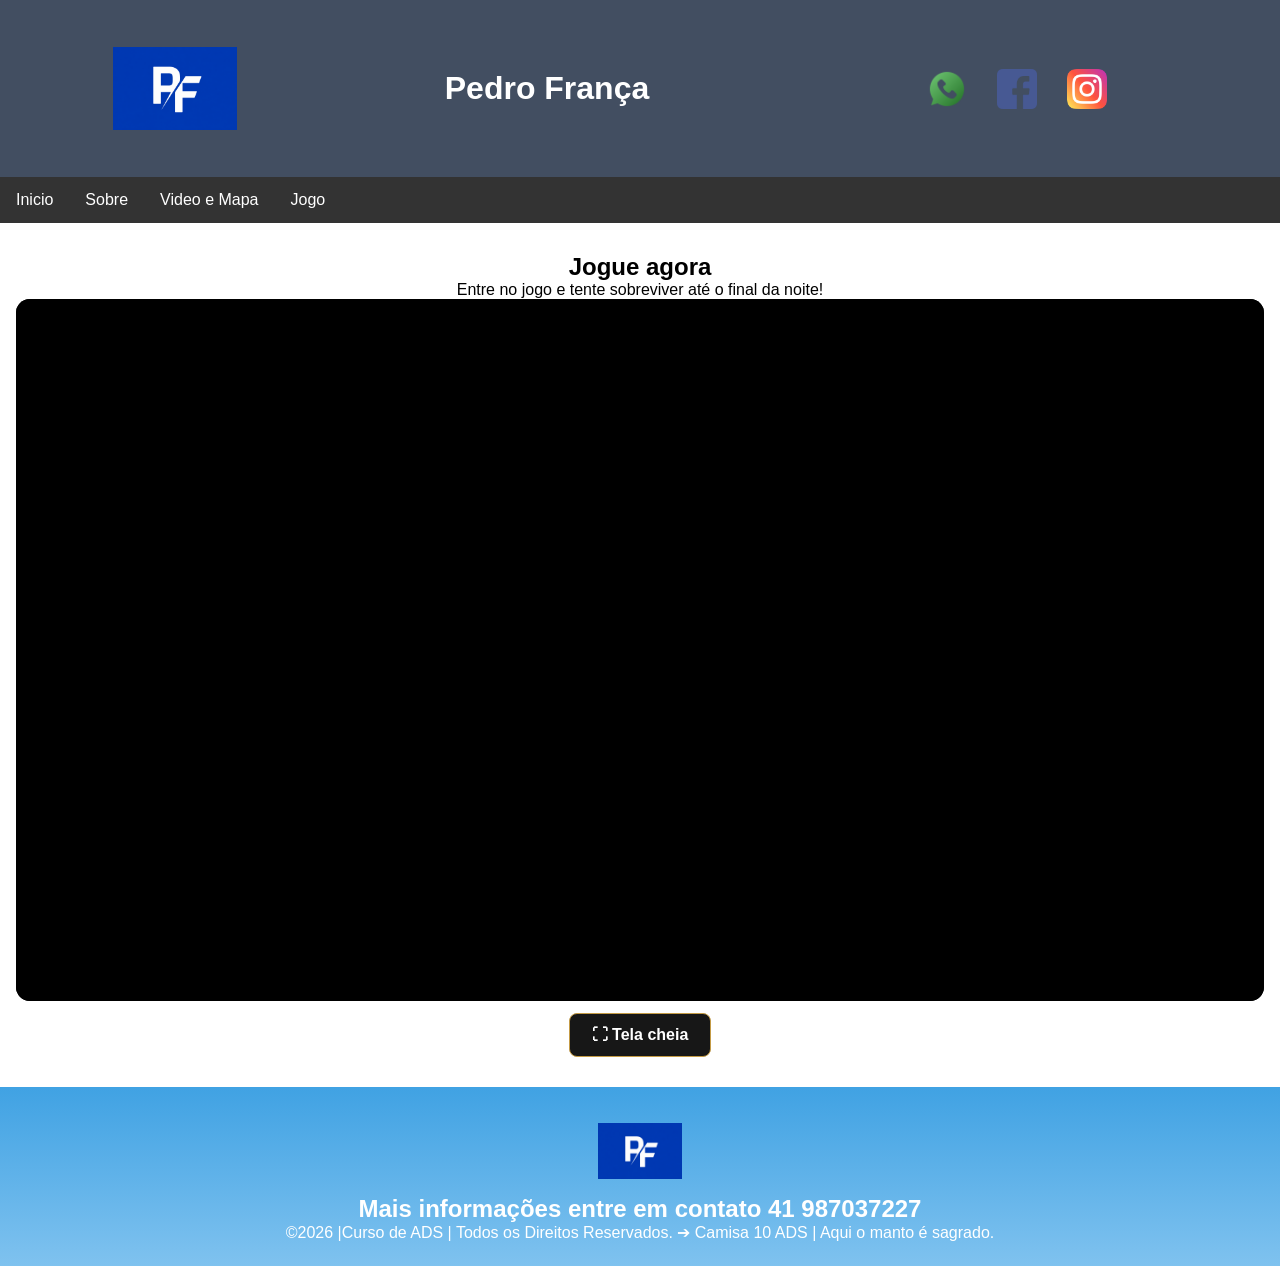
<file: Jogo.html>
<!DOCTYPE html>
<html lang="pt-br">
<head>
<meta charset="UTF-8">
<meta name="viewport" content="width=device-width, initial-scale=1.0">
<title>Jogo| Pedro França</title>
<link rel="stylesheet" href="style.css">
</head>
<body>
<!--header é a parte do cabeçalho do site, é o topo da página-->
<header class="cabecalho-itens">
<img class="cabecalho_imagem" src="ChatGPT Image 23 de jun. de 2026, 16_09_47.png" alt="Logo da Página">
<h1 class="titulo_site">Pedro França</h1>

<div class="sociais">
<img class="sociais" src="whatsapp.png" alt="Logo do Whats da Escola">
<img class="sociais" src="facebook.png" alt="Facebook da Escola">
<img class="sociais" src="instagram.png" alt="instagram da Escola">
</div>

</header>

<ul>
  <li><a href="index.html">Inicio</a></li>
  <li><a href="Sobre.html">Sobre</a></li>
  <li><a href="Video.html">Video e Mapa</a></li>
  <li><a href="Jogo.html">Jogo</a></li>
</ul>

<section id="jogo" class="secao-jogo">

    <h2>Jogue agora</h2>
    <p>Entre no jogo e tente sobreviver até o final da noite!</p>

    <div class="quadro-jogo">
        <iframe
            id="jogo-frame"
            src="https://cinco-noites-com-o-antonio.vercel.app/"
            title="Cinco Noites com o Antônio"
            allow="autoplay; fullscreen; gamepad"
            allowfullscreen>
        </iframe>
    </div>

    <button
        type="button"
        id="botao-tela-cheia"
        class="botao-tela-cheia">
        ⛶ Tela cheia
    </button>

</section>

<footer class="escola">
<img class="logo_rodape" src="ChatGPT Image 23 de jun. de 2026, 16_09_47.png" alt="Logo da Escola">
<h2 class="escola-título">Mais informações entre em contato<a class="link"

href="https://wa.me/5541999999999"> 41 987037227 </a></h2>
<p></p>
<p>©2026 |Curso de ADS | Todos os Direitos Reservados. ➔ Camisa 10 ADS | Aqui o manto é sagrado.
<p> </p>
</footer>
</body>
</html>
</file>
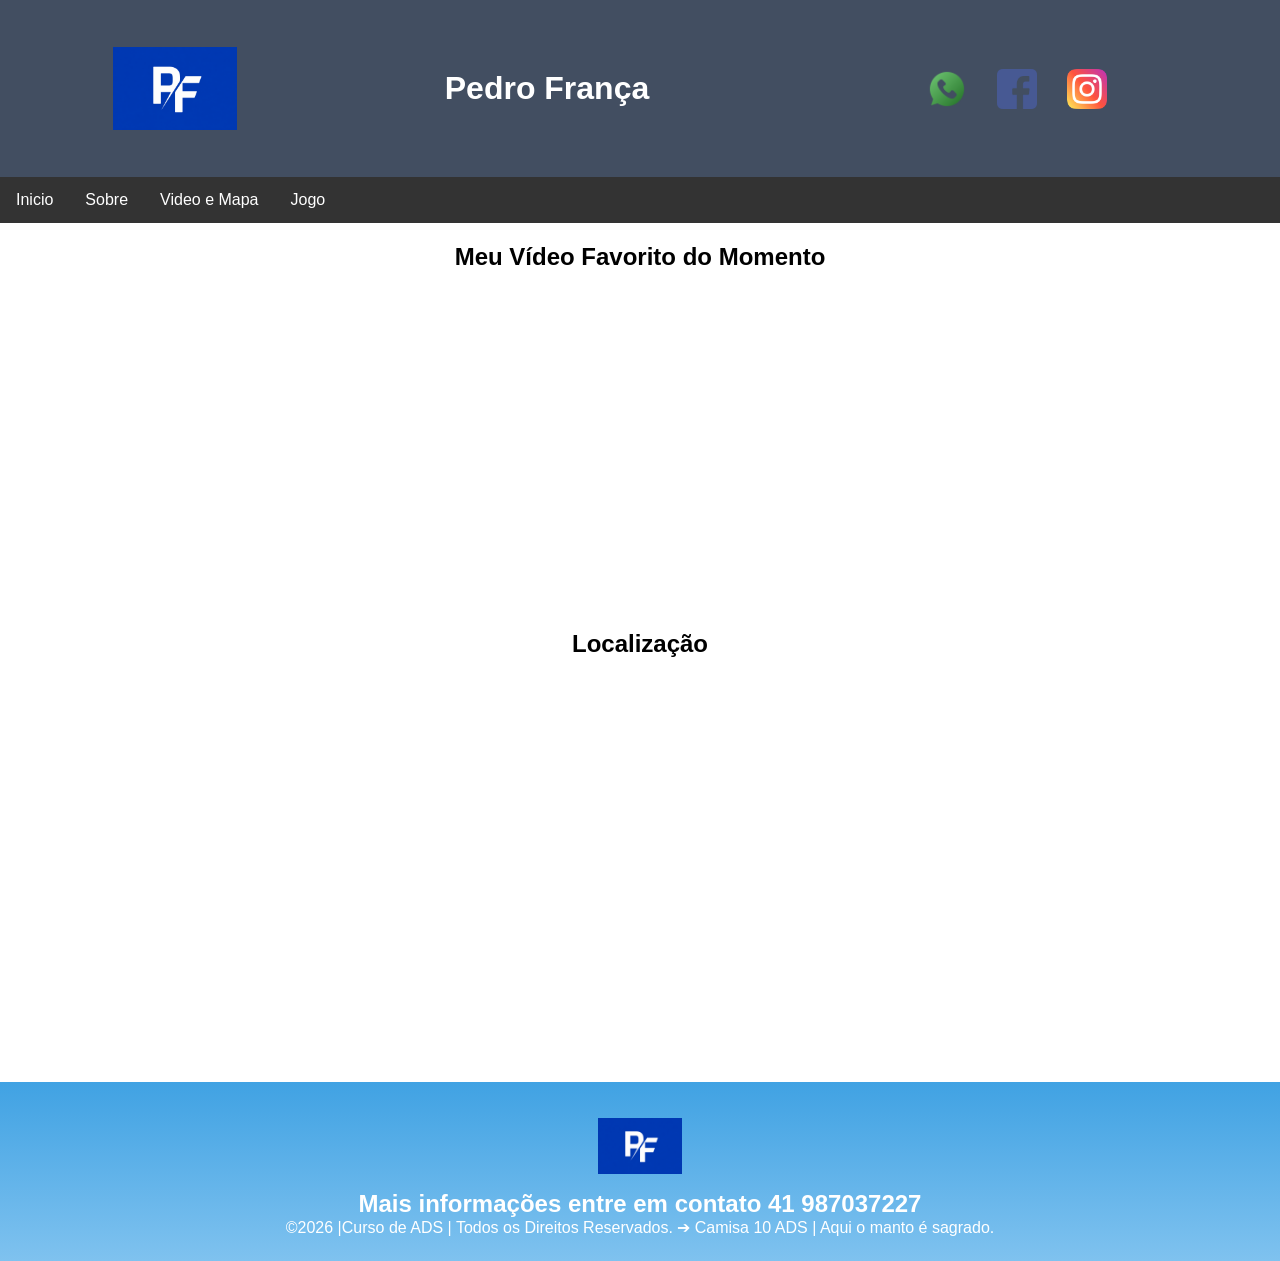
<file: Video.html>
<!DOCTYPE html>
<html lang="pt-br">
<head>
<meta charset="UTF-8">
<meta name="viewport" content="width=device-width, initial-scale=1.0">
<title>Video | Pedro França</title>
<link rel="stylesheet" href="style.css">
</head>
<body>
<!--header é a parte do cabeçalho do site, é o topo da página-->
<header class="cabecalho-itens">
<img class="cabecalho_imagem" src="ChatGPT Image 23 de jun. de 2026, 16_09_47.png" alt="Logo da Página">
<h1 class="titulo_site">Pedro França</h1>

<div class="sociais">
<img class="sociais" src="whatsapp.png" alt="Logo do Whats da Escola">
<img class="sociais" src="facebook.png" alt="Facebook da Escola">
<img class="sociais" src="instagram.png" alt="instagram da Escola">
</div>

</header>

<ul>
  <li><a href="index.html">Inicio</a></li>
  <li><a href="Sobre.html">Sobre</a></li>
  <li><a href="Video.html">Video e Mapa</a></li>
  <li><a href="Jogo.html">Jogo</a></li>
</ul>

<main class="conteudo-principal">
 
  <section class="secao-video">
    <h2>Meu Vídeo Favorito do Momento</h2>
    <iframe width="560" height="315" src="https://www.youtube.com/embed/G6fKXy8fapA?si=HUdsugAzWu9IgtJM&amp;start=153" frameborder="0" allowfullscreen></iframe>
  </section>

  <section class="secao-mapa">
    <h2>Localização</h2>
    <iframe src="https://www.google.com/maps/embed?pb=!1m18!1m12!1m3!1d3456.1907109431445!2d-51.19739312355976!3d-29.97394872801254!2m3!1f0!2f0!3f0!3m2!1i1024!2i768!4f13.1!3m3!1m2!1s0x951979aba127bd4d%3A0x2473ee5ef3a6d23!2sArena%20do%20Gr%C3%AAmio!5e0!3m2!1spt-BR!2sbr!4v1795015113034!5m2!1spt-BR!2sbr" width="600" height="450" style="border:0;" allowfullscreen="" loading="lazy" referrerpolicy="strict-origin-when-cross-origin" width="600" height="450" style="border:0;" allowfullscreen="" loading="lazy"></iframe>
  </section>

</main>

<footer class="escola">
<img class="logo_rodape" src="ChatGPT Image 23 de jun. de 2026, 16_09_47.png" alt="Logo da Escola">
<h2 class="escola-título">Mais informações entre em contato<a class="link"

href="https://wa.me/5541999999999"> 41 987037227 </a></h2>
<p></p>
<p>©2026 |Curso de ADS | Todos os Direitos Reservados. ➔ Camisa 10 ADS | Aqui o manto é sagrado.
<p> </p>
</footer>
</body>
</html>
</file>
<file: style.css>
*{
margin: 0;
padding: 0;
box-sizing: border-box;
}
body{
font-family: "Poppins", sans-serif;
}
header{
background-color: #424e61;
color: white;
width: 100%;
padding: 20px;
}
.cabecalho-itens{
max-width: 1980px;
margin: 0 auto;
display: flex;
align-items: center;
justify-content: center;
}
.cabecalho_imagem{
width: 10%;
display: flex;
justify-content: flex-start;
align-items: center;
}
.titulo_site{
padding: 50px;
text-align: center;
width: 50%;
font: 30px;
}
.sociais{
display: flex;
justify-content: flex-end;
width: 25%;
padding-right: 30px;
}
.banner1{
display: flex;
justify-content: center;
}

.escola-titulo {
    max-width: 100%;
    display: block;
    height: auto;
}
.estudante_titulo{
padding: 50px;
text-align: center;

}
.estudante-nome{
text-align: center;
}
.estudante-imagem{
width: 120px;
}
.estudante-icone{
width: 38px;
padding: 4px 8px;
}
.estudante{
background-image: background-color(#faae43);
padding: 24px 0;
}

.estudante.div{
text-align: center;
padding: 24px 0;
}
.estudantes_todos{
display: flex;
justify-content: space-around;
}
.escola{
background-image: linear-gradient(#40A2E3,#7FC2EF);
color: white;
display: flex;
justify-content:center;
padding: 24px 0;
text-align:center;
display:block;
}
.escola-titulo{
padding: 50px;
text-align: center;
}
.logo_rodape{
height: 80px;
padding: 12px 0;

}

.link { 
color: #ffffff;
text-decoration: none;
}

ul {
  list-style-type: none;
  margin: 0;
  padding: 0;
  overflow: hidden;
  background-color: #333333;
}

ul li {
  float: left;
}

ul li a {
  display: block;
  color: white;
  text-align: center;
  padding: 14px 16px;
  text-decoration: none;
}

ul li a:hover {
  background-color: #111111;
}

.conteudo-principal {
  display: flex;
  flex-direction: column; /* Coloca o mapa abaixo do vídeo */
  align-items: center;    /* Centraliza tudo horizontalmente */
  gap: 40px;              /* Cria um espaço entre o vídeo e o mapa */
  padding: 20px;
}

.secao-video, .secao-mapa {
  text-align: center;
  width: 100%;
  max-width: 800px;       /* Limita a largura máxima */
}

.secao-mapa iframe {
  width: 100%;            /* Faz o mapa ocupar toda a largura da seção */
  height: 400px;          /* Define uma boa altura para visualização */
  border-radius: 12px;    /* Deixa os cantos arredondados como o vídeo */
  position: static;       /* Garante que não fique preso no canto */
}

/* Área principal do jogo */
.secao-jogo {
    width: 100%;
    margin: 30px auto;
    box-sizing: border-box;
    text-align: center;
}

/* Quadro do jogo */
.quadro-jogo {
    display: block;
    position: relative;
    width: calc(100% - 32px);
    max-width: 1400px;
    aspect-ratio: 16 / 9;
    margin: 0 auto;
    padding: 0;
    background: #080808;
    overflow: hidden;
    border-radius: 14px;
    box-sizing: border-box;
}

/* O jogo preenche completamente o quadro */
.quadro-jogo iframe {
    position: absolute;
    inset: 0;
    display: block;
    width: 100%;
    height: 100%;
    max-width: none;
    margin: 0;
    padding: 0;
    border: none;
    background: #000000;
}

/* Tela cheia */
#jogo-frame:fullscreen {
    position: fixed;
    inset: 0;
    width: 100vw;
    height: 100vh;
    max-width: none;
    border: none;
    border-radius: 0;
    background: #000000;
}

/* Botão de tela cheia */
.botao-tela-cheia {
    display: block;
    margin: 12px auto 30px;
    padding: 12px 22px;
    background: #171717;
    color: #ffffff;
    border: 1px solid #c49b45;
    border-radius: 8px;
    font-size: 16px;
    font-weight: bold;
    cursor: pointer;
    transition: background 0.2s, color 0.2s;
}

.botao-tela-cheia:hover {
    background: #c49b45;
    color: #111111;
}
</file>
